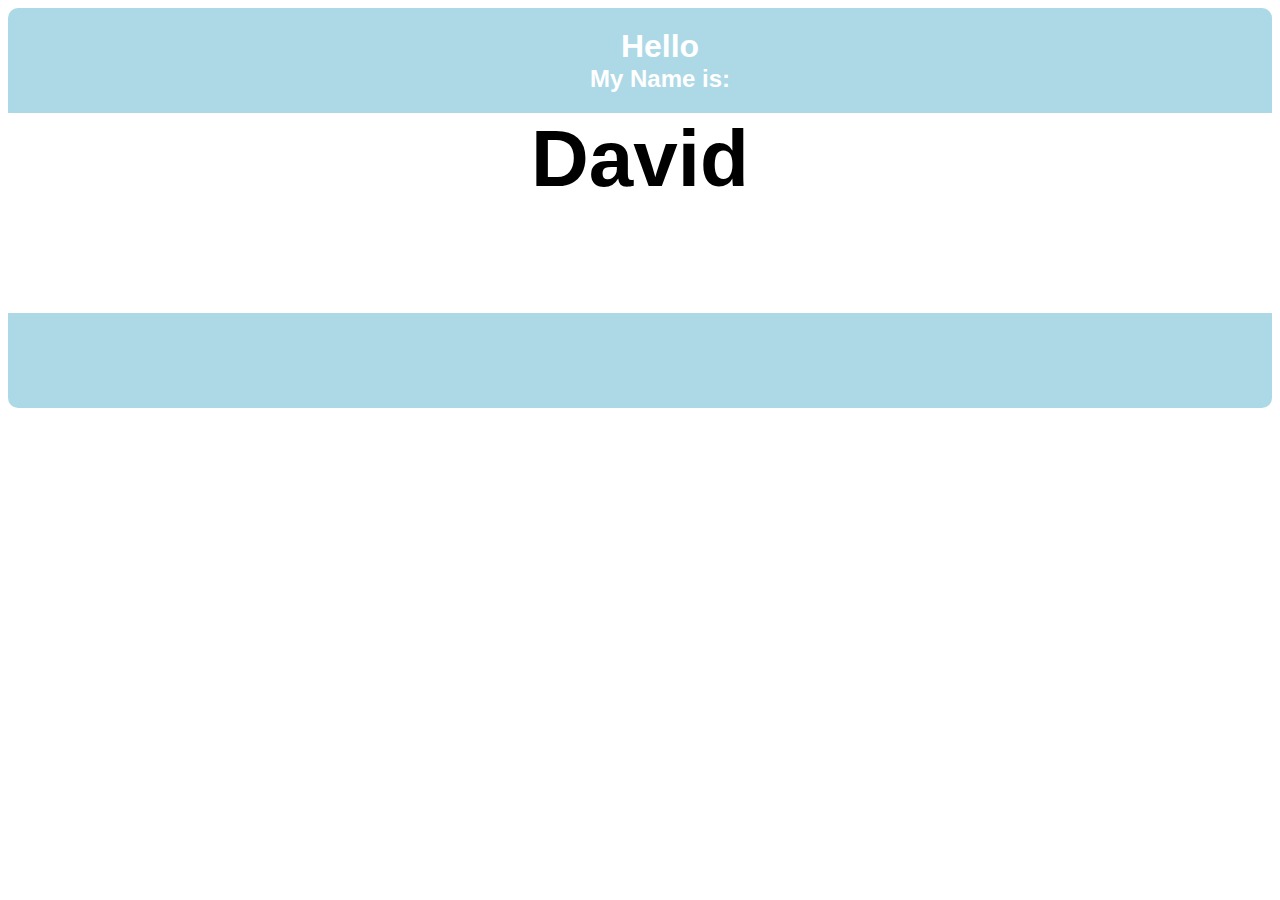
<file: general-components/hello-badge/index.html>
<!DOCTYPE html>
<html>
<head lang="en">
    <meta charset="UTF-8">
    <title>Componentization: Hello Badge</title>
    <link rel="stylesheet" type="text/css" href="badge.css">
</head>
<body>
<!-- Start HTML Content -->

<!-- Exercise instructions: Create a hello badge.  Because this is a "component", be sure it has
     its own CSS / JS files included -->

<!-- End HTML Content -->
<div class="badge">
    <div class="badge-header">
        <h1>Hello</h1>
        <h2>My Name is:</h2>
    </div>
    <div class="badge-content">
        <h3>David</h3>
    </div>
    <div class="badge-footer">

    </div>
</div>

</body>
</html>
</file>
<file: general-components/hello-badge/badge.css>
.badge {
    width: 100%;
    border-radius: 10px;
    background: lightblue;
    height: 400px;
}

.badge-header {
    width: 100%;
    padding: 20px;
}

.badge-header h1, .badge-header h2 {
    color: white;
    text-align: center;
    margin: 0;
    font-family: Helvetica;
}

.badge-content h3 {
    text-align: center;
    margin: 0;
    font-family: Helvetica;
    font-size: 5em;
}

.badge-content {
    height: 200px;
    background: white;
}
</file>
